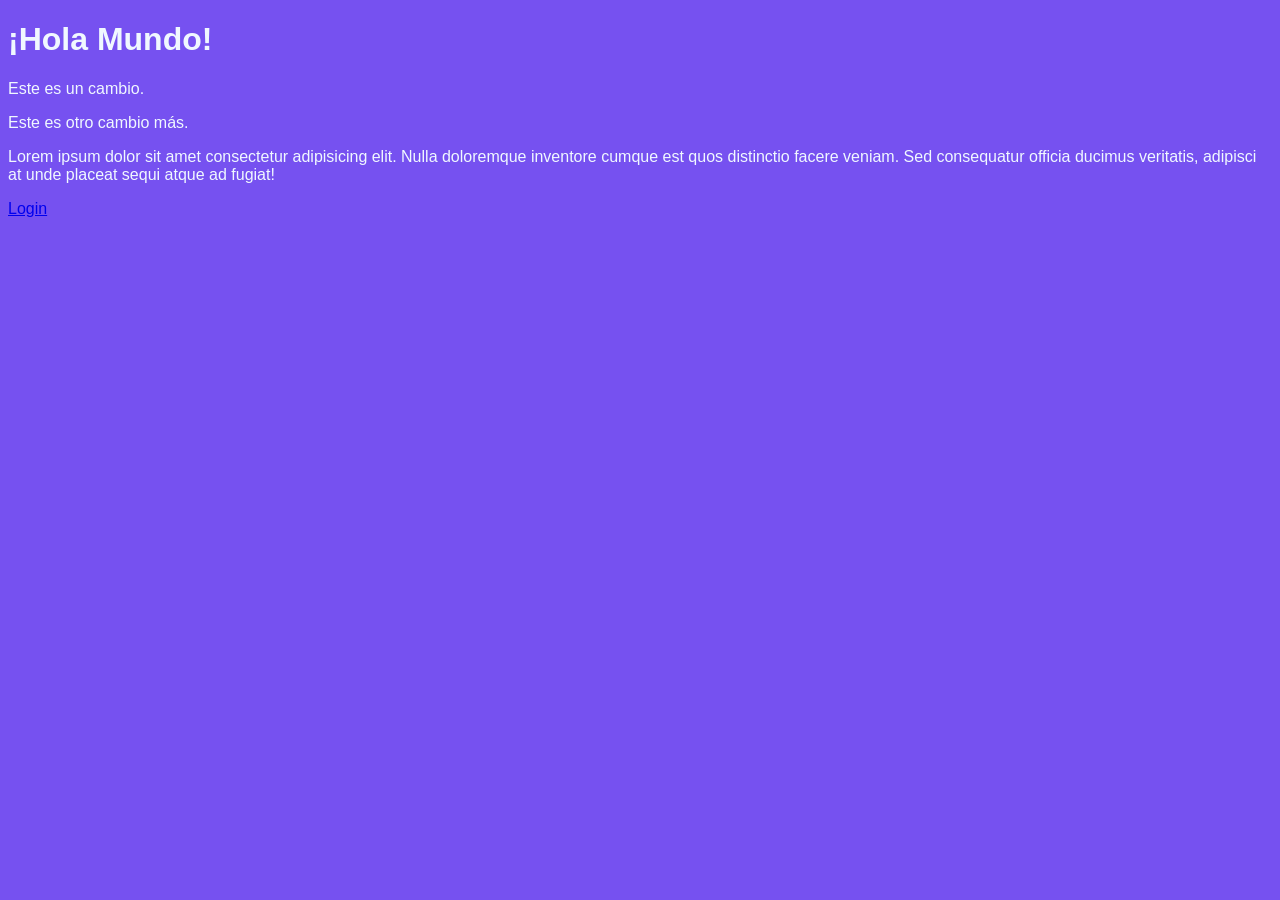
<file: index.html>
<!DOCTYPE html>
<html>
<head>
    <title>Mi primera página</title>
    <link rel="stylesheet" href="style.css">
</head>
<body>
    <h1>¡Hola Mundo!</h1>
    <p>Este es un cambio.</p>
    <p>Este es otro cambio más.</p>
    <p>Lorem ipsum dolor sit amet consectetur adipisicing elit. Nulla doloremque inventore cumque est quos distinctio facere veniam. Sed consequatur officia ducimus veritatis, adipisci at unde placeat sequi atque ad fugiat!</p>
    <a href="login.html">Login</a>
    <script src="script.js"></script>
</body>
</html>
</file>
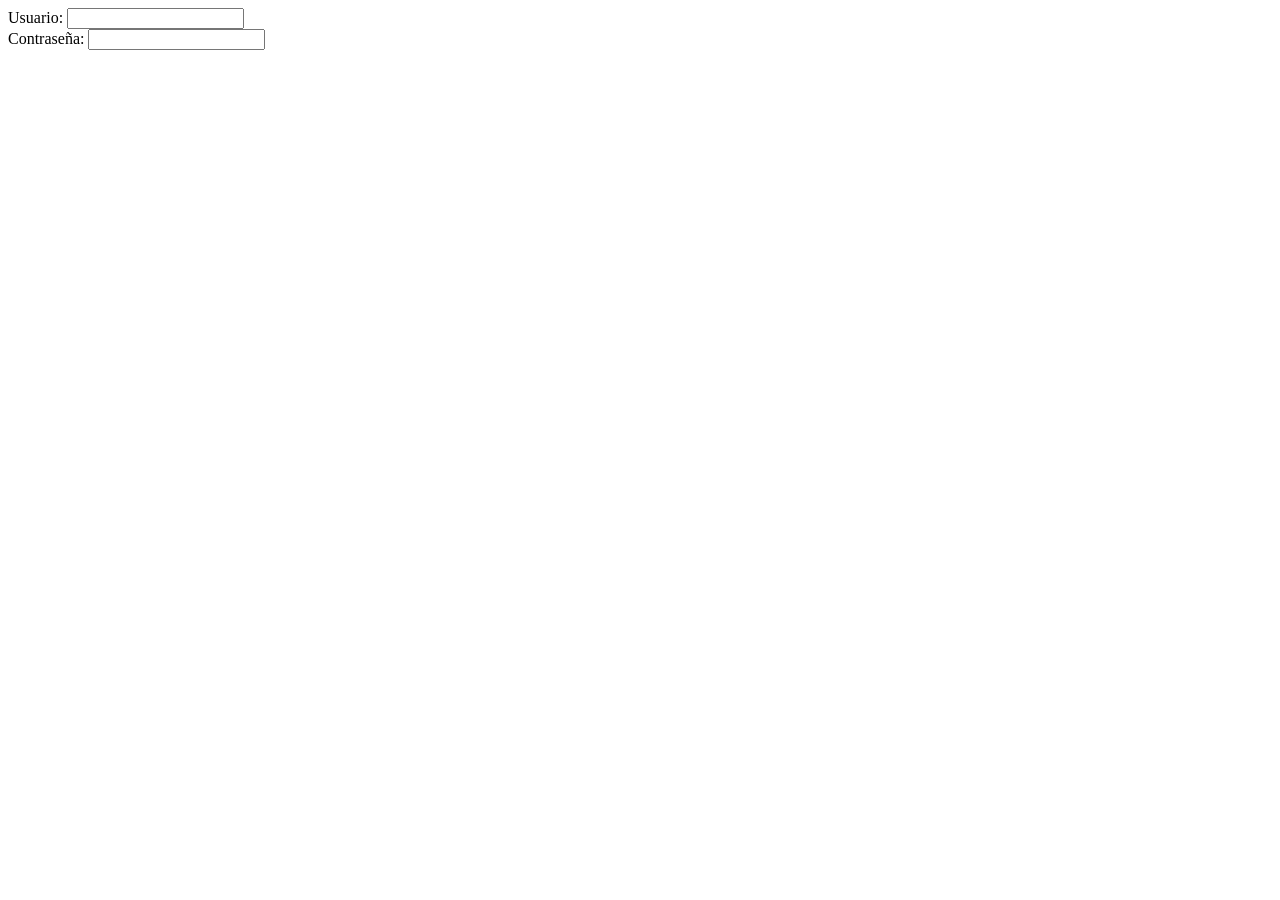
<file: login.html>
<!DOCTYPE html>
<html lang="en">
<head>
    <meta charset="UTF-8">
    <meta name="viewport" content="width=device-width, initial-scale=1.0">
    <title>Login</title>
</head>
<body>
     <div>
        <label for="username">Usuario:</label>
        <input type="text" id="username" name="username">
    </div>
    <div>
        <label for="password">Contraseña:</label>
        <input type="password" id="password" name="password">
    </div>
</body>
</html>
</file>
<file: style.css>
body {
    font-family: sans-serif;
    background-color: rgb(118, 81, 240);
    color: aliceblue;
}
</file>
